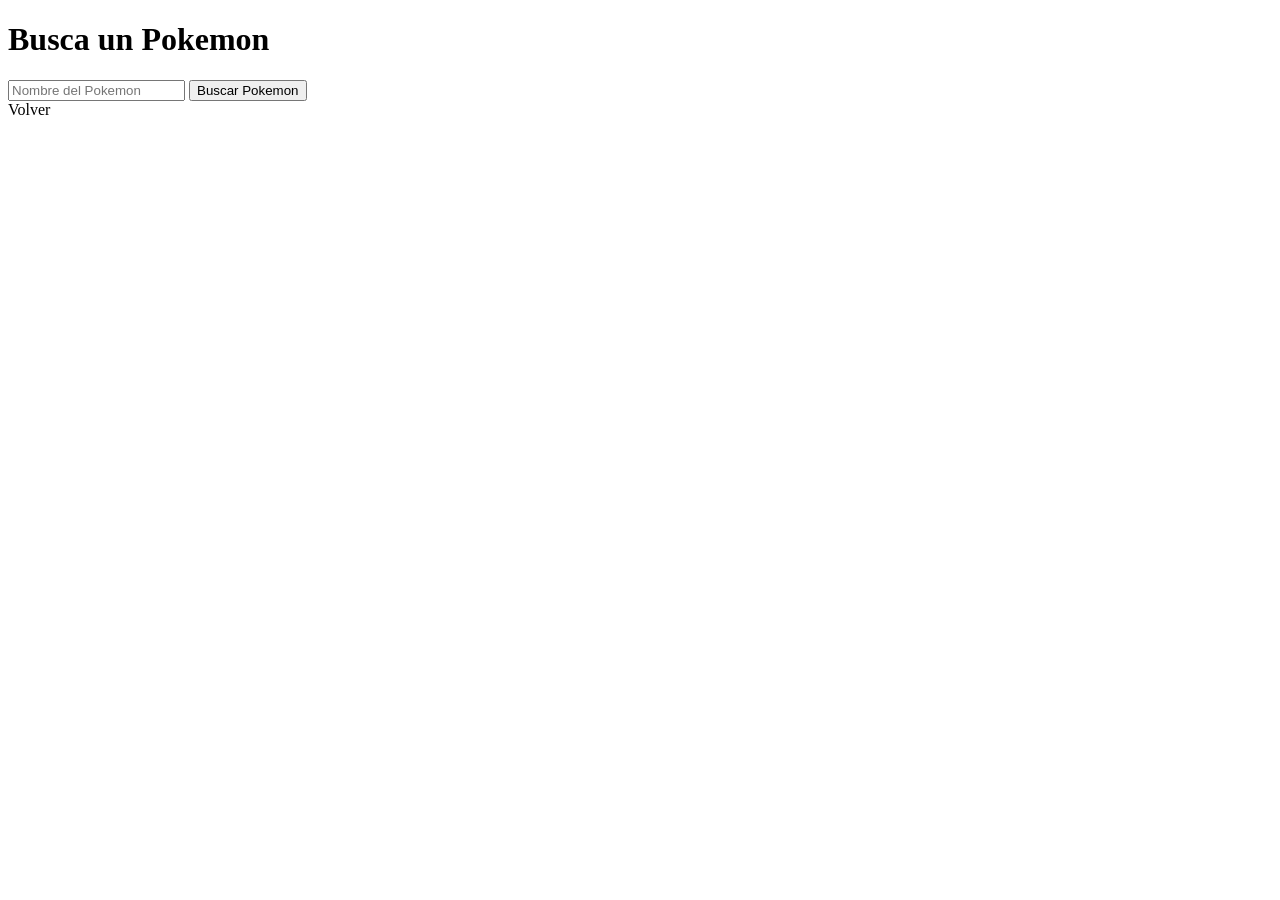
<file: src/main/resources/templates/pokedex-home.html>
<!DOCTYPE html>
<html lang="en">
<head>
    <meta charset="UTF-8">
    <meta name="viewport" content="width=device-width, initial-scale=1.0">
    <title>Pokemon</title>

</head>
<body>
    <div class="form-conteiner">
        <h1> Busca un Pokemon</h1>
        <form th:action="@{/pokedex/buscar}" method="get">
            <input type="text" name="nombre" placeholder="Nombre del Pokemon" >
            <button type="submit" class="btn" >Buscar Pokemon</button>
        </form>
        <a th:href="@{/tasks}" class="btn">Volver</a>
    </div>
    
</body>
</html>
</file>
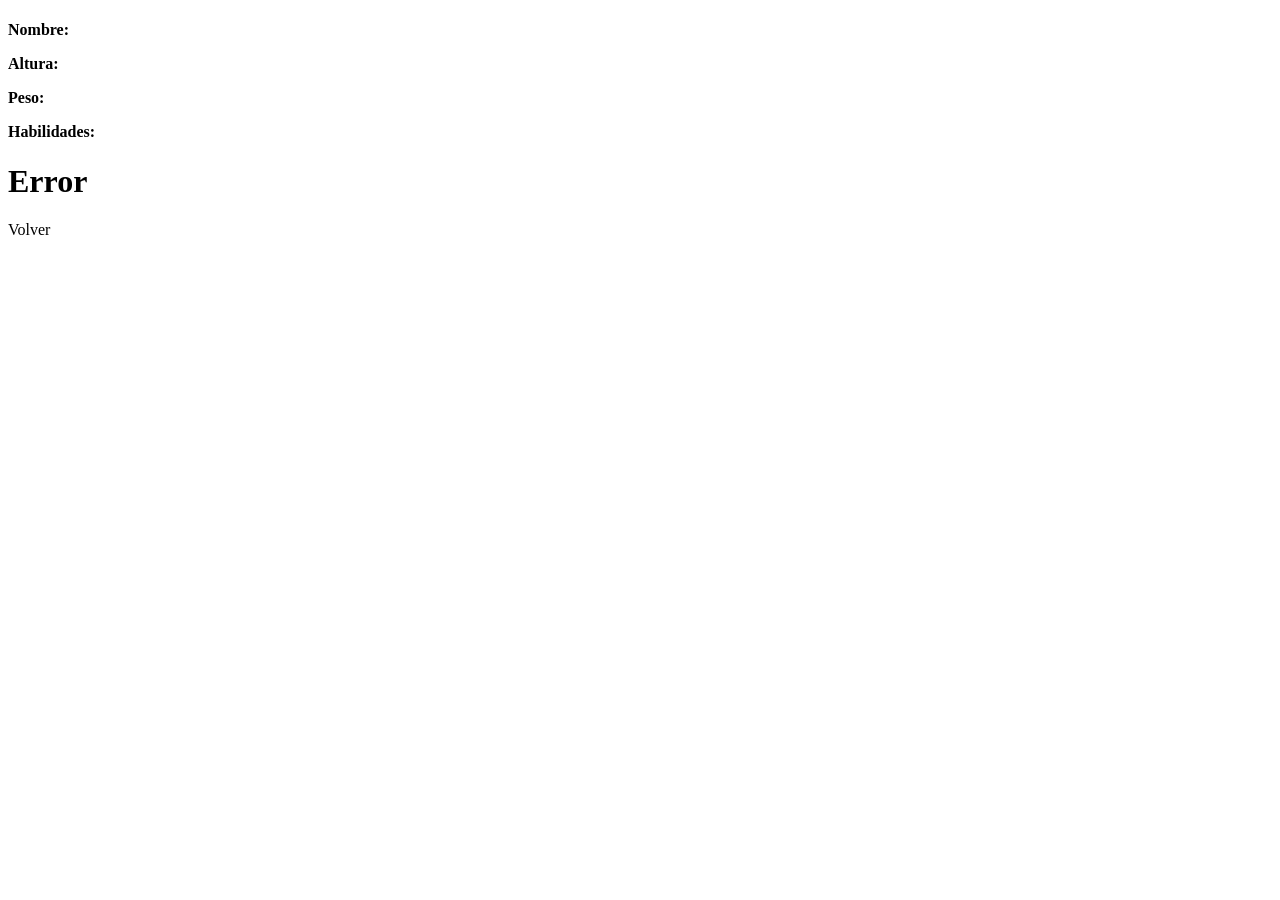
<file: src/main/resources/templates/pokedex-result.html>
<!DOCTYPE html>
<html lang="en">
<head>
    <meta charset="UTF-8">
    <meta name="viewport" content="width=device-width, initial-scale=1.0">
    <title>Resultado</title>
</head>
<body>

    <div th:if="${pokemon != null}">
        <h1 th:text="'Resultado de la búsqueda: ' + ${pokemon.name}"></h1>
        <p><strong>Nombre:</strong> <span th:text="${pokemon.name}"></span></p>
        <p><strong>Altura:</strong> <span th:text="${pokemon.height}"></span></p>
        <p><strong>Peso:</strong> <span th:text="${pokemon.weight}"></span></p>
        <p><strong>Habilidades:</strong>
            <span th:each="ability : ${pokemon.abilities}" th:text="${ability.ability.name} + ' '"></span>
        </p>
    </div>

    <div th:if="${error != null}">
        <h1>Error</h1>
        <p th:text="${error}"></p>
    </div>

    <a th:href="@{/pokedex}" class="btn">Volver</a>
    
</body>
</html>
</file>
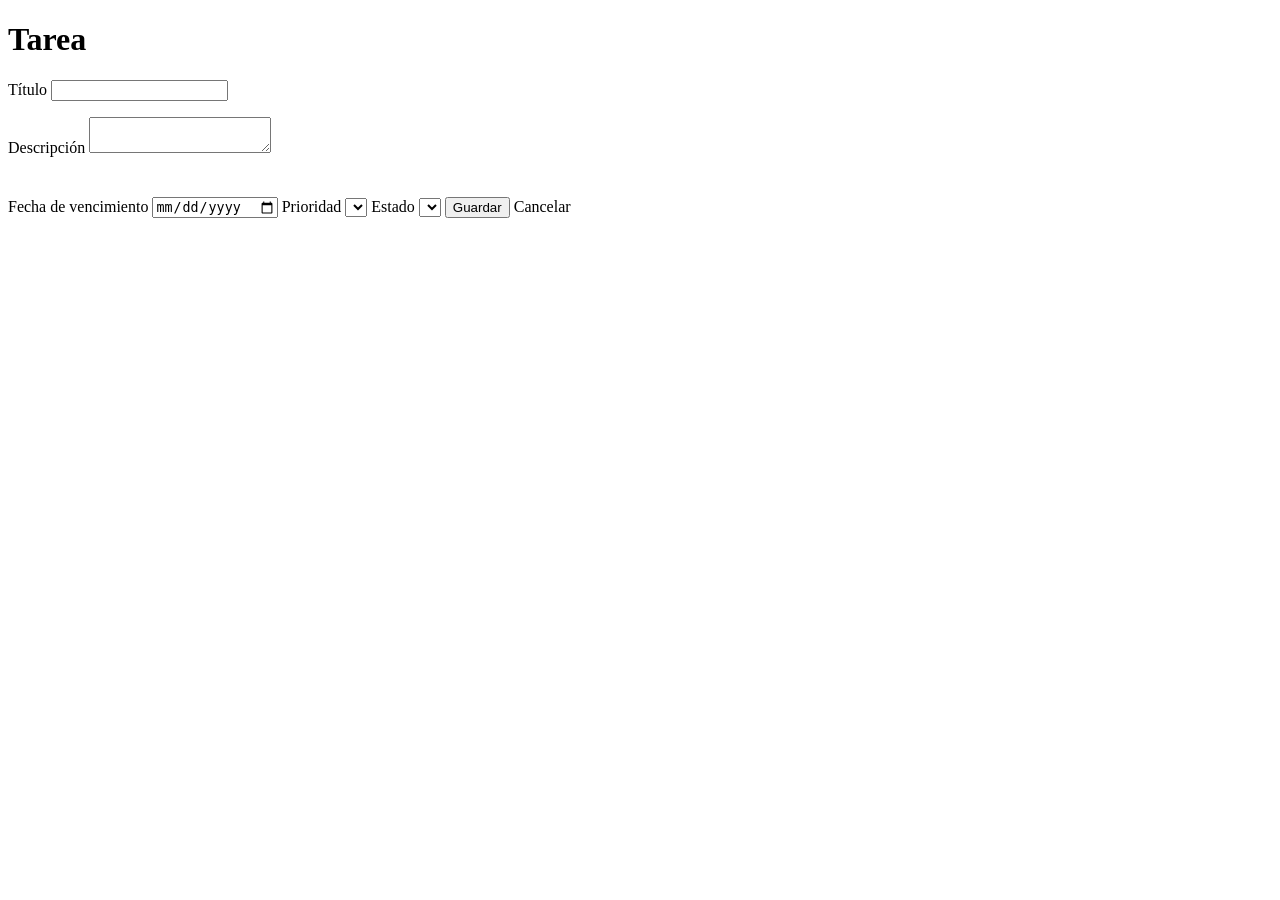
<file: src/main/resources/templates/task-form.html>
<!DOCTYPE html>
<html lang="es" xmlns:th="http://www.thymeleaf.org">
<head>
    <meta charset="UTF-8">
    <meta name="viewport" content="width=device-width, initial-scale=1.0">
    <title th:text="${task.taskId} != null ? 'Editar Tarea' : 'Nueva Tarea'">Tarea</title>
    <link rel="stylesheet" th:href="@{/css/style.css}">
</head>
<body>

<div class="form-container">
    <h1 th:text="${task.taskId} != null ? 'Editar tarea' : 'Nueva tarea'">Tarea</h1>

    <form th:action="${task.taskId} != null ? @{/tasks/{id}(id=${task.taskId})} : @{/tasks}"
          th:object="${task}" method="post">

        <label for="title">Título</label>
        <input type="text" id="title" th:field="*{title}" maxlength="150" required
               th:classappend="${#fields.hasErrors('title')} ? 'input-error'">
        <p class="error" th:if="${#fields.hasErrors('title')}" th:errors="*{title}"></p>

        <label for="description">Descripción</label>
        <textarea id="description" th:field="*{description}" maxlength="1000"
                  th:classappend="${#fields.hasErrors('description')} ? 'input-error'"></textarea>
        <p class="error" th:if="${#fields.hasErrors('description')}" th:errors="*{description}"></p>

        <label for="dueDate">Fecha de vencimiento</label>
        <input type="date" id="dueDate" th:field="*{dueDate}">

        <label for="priority">Prioridad</label>
        <select id="priority" th:field="*{priority}">
            <option th:each="p : ${priorities}" th:value="${p}"
                    th:text="${p.name() == 'HIGH'} ? 'Alta' : (${p.name() == 'MEDIUM'} ? 'Media' : 'Baja')">
            </option>
        </select>

        <label for="status">Estado</label>
        <select id="status" th:field="*{status}">
            <option th:each="s : ${statuses}" th:value="${s}"
                    th:text="${s.name() == 'PENDING'} ? 'Pendiente' : (${s.name() == 'IN_PROGRESS'} ? 'En progreso' : 'Completada')">
            </option>
        </select>

        <button type="submit" class="btn" style="margin-top:24px;">Guardar</button>
        <a class="cancel-link" th:href="@{/tasks}">Cancelar</a>
    </form>
</div>

</body>
</html>
</file>
